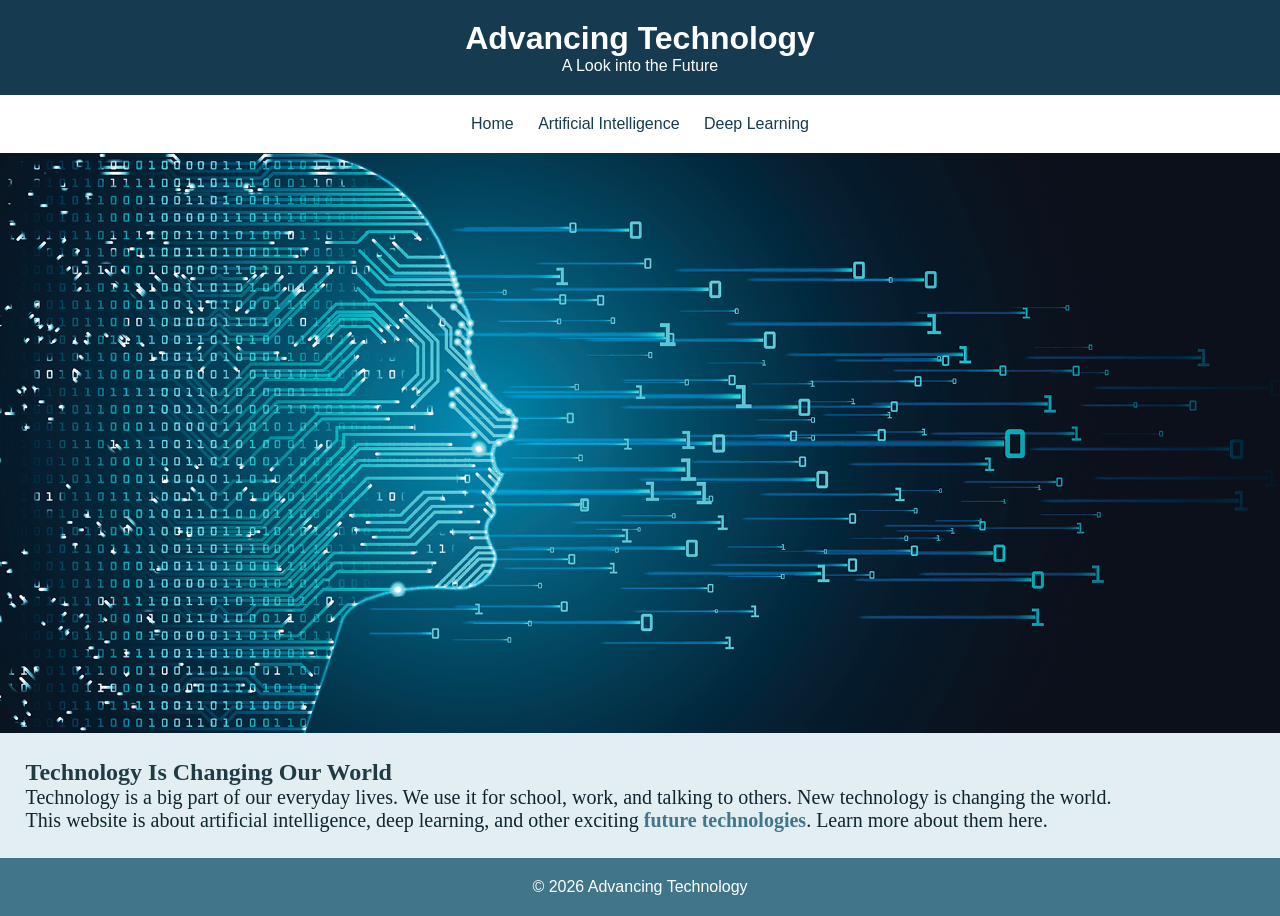
<file: index.html>
<!DOCTYPE html>
<html lang="en">
<head>
    <meta charset="utf-8">
    <link rel="stylesheet" href="css/styles.css">
    <title>Advancing Technology</title>
</head>
<body>

<header>
    <h1>Advancing Technology</h1>
    <p>A Look into the Future</p>
</header>

<nav>
    <ul>
        <li><a href="index.html">Home</a></li>
        <li><a href="ai.html">Artificial Intelligence</a></li>
        <li><a href="deeplearn.html">Deep Learning</a></li>
    </ul>
</nav>

<img src="images/tech-banner.png" alt="Technology">

<main>
    <h2>Technology Is Changing Our World</h2>

    <p>
        Technology is a big part of our everyday lives. We use it for
        school, work, and talking to others. New technology is changing
        the world.
    </p>

    <p>
        This website is about artificial intelligence, deep learning,
        and other exciting <span class="action">future technologies</span>.
        Learn more about them here.
    </p>
</main>

<footer>
    <p>&copy; 2026 Advancing Technology</p>
</footer>

</body>
</html>
</file>
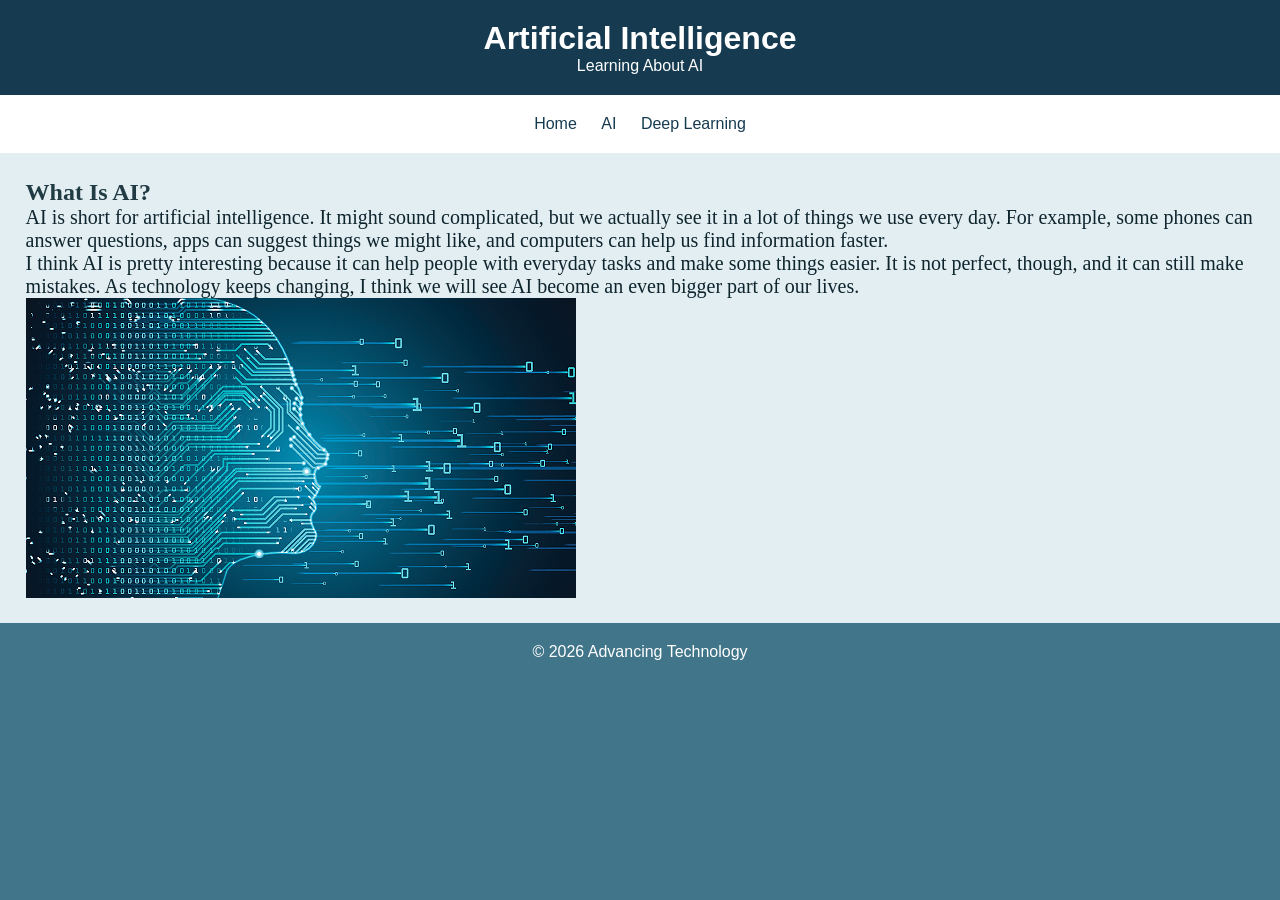
<file: ai.html>
<!DOCTYPE html>
<html lang="en">
<head>
    <meta charset="utf-8">
    <link rel="stylesheet" href="css/styles.css">
    <title>Artificial Intelligence</title>
</head>
<body>

<header>
    <h1>Artificial Intelligence</h1>
    <p>Learning About AI</p>
</header>

<nav>
    <ul>
        <li><a href="index.html">Home</a></li>
        <li><a href="ai.html">AI</a></li>
        <li><a href="deeplearn.html">Deep Learning</a></li>
    </ul>
</nav>

<main>
    <h2>What Is AI?</h2>

    <p>
        AI is short for artificial intelligence. It might sound
        complicated, but we actually see it in a lot of things
        we use every day. For example, some phones can answer
        questions, apps can suggest things we might like, and
        computers can help us find information faster.
    </p>

    <p>
        I think AI is pretty interesting because it can help
        people with everyday tasks and make some things easier.
        It is not perfect, though, and it can still make mistakes.
        As technology keeps changing, I think we will see AI
        become an even bigger part of our lives.
    </p>

    <img src="images/human-profile-technology.png" alt="Technology and AI">
</main>

<footer>
    <p>&copy; 2026 Advancing Technology</p>
</footer>

</body>
</html>
</file>
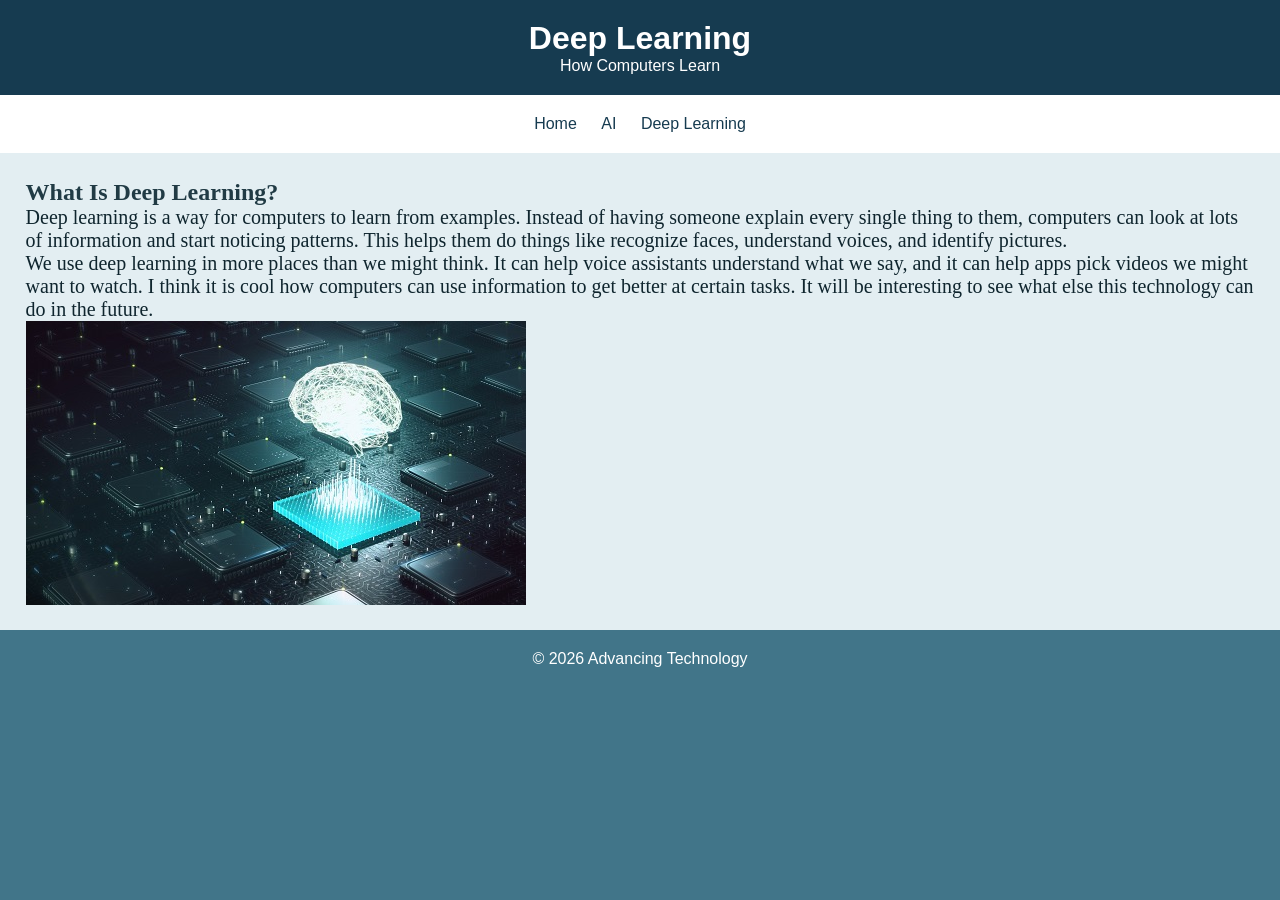
<file: deeplearn.html>
<!DOCTYPE html>
<html lang="en">
<head>
    <meta charset="utf-8">
    <link rel="stylesheet" href="css/styles.css">
    <title>Deep Learning</title>
</head>
<body>

<header>
    <h1>Deep Learning</h1>
    <p>How Computers Learn</p>
</header>

<nav>
    <ul>
        <li><a href="index.html">Home</a></li>
        <li><a href="ai.html">AI</a></li>
        <li><a href="deeplearn.html">Deep Learning</a></li>
    </ul>
</nav>

<main>
    <h2>What Is Deep Learning?</h2>

    <p>
        Deep learning is a way for computers to learn from
        examples. Instead of having someone explain every single
        thing to them, computers can look at lots of information
        and start noticing patterns. This helps them do things
        like recognize faces, understand voices, and identify
        pictures.
    </p>

    <p>
        We use deep learning in more places than we might think.
        It can help voice assistants understand what we say, and
        it can help apps pick videos we might want to watch.
        I think it is cool how computers can use information to
        get better at certain tasks. It will be interesting to
        see what else this technology can do in the future.
    </p>

    <img src="images/machine-learning.jpg" alt="Machine learning">
</main>

<footer>
    <p>&copy; 2026 Advancing Technology</p>
</footer>

</body>
</html>
</file>
<file: css/styles.css>
/*
Name: Cameron Yoakem
Date: October 20, 2026
File: styles.css
*/

/* Reset */
* {
    margin: 0;
    padding: 0;
}

/* Body */
body {
    background-color: #417589;
    font-family: Arial, sans-serif;
}

/* Header */
header {
    background-color: #163b50;
    color: white;
    text-align: center;
    padding: 20px;
}

/* Navigation */
nav {
    background-color: white;
    padding: 10px;
}

nav ul {
    text-align: center;
    list-style: none;
}

nav li {
    display: inline-block;
    margin: 10px;
}

/* Links */
nav a {
    color: #163b50;
    text-decoration: none;
}

/* Style rules for main content */
main {
    padding: 2%;
    background-color: #e3eef2;
    font-family: Georgia, Times, serif;
}

main h2 {
    color: #213B45;
}

main p {
    font-size: 1.25em;
    color: #0F252E;
}

main a {
    text-decoration: none;
    font-weight: bold;
    color: #417589;
}

main ul {
    list-style-type: square;
    font-size: 1.15em;
}

/* Action */
.action {
    color: #417589;
    font-weight: bold;
}

/* Images */
img {
    max-width: 100%;
    display: block;
}

/* Footer */
footer {
    color: white;
    text-align: center;
    padding: 20px;
}
</file>
